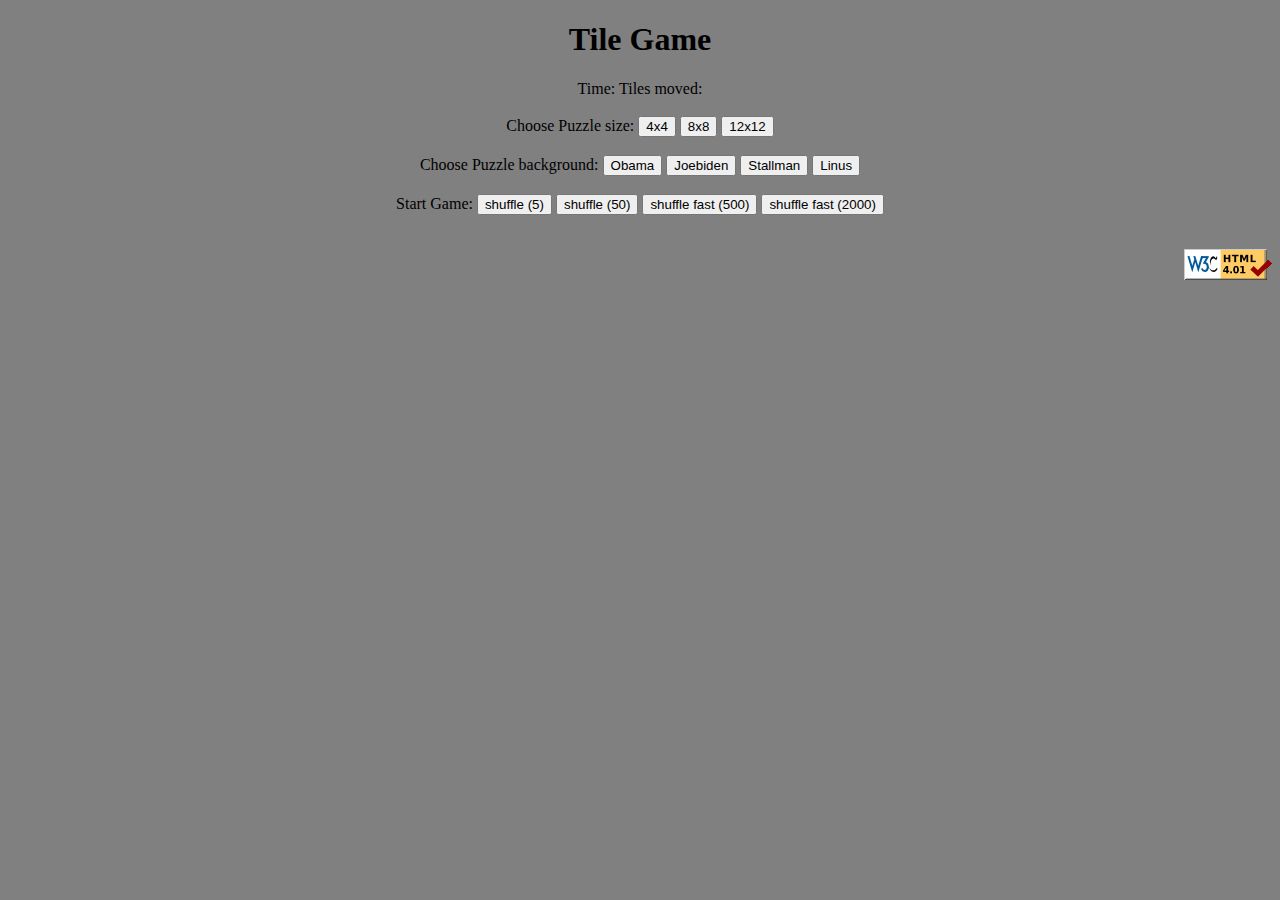
<file: index.html>
<!DOCTYPE html>
<!-- EXTRA FEATURES:
    End of game notification
    game time and music
    extra backgrounds
    different sizes
--!>
<html>
<head>
    <title>Tile Game</title>
    <link rel="stylesheet" type="text/css" href="./style.css">
</head>
<body>

    <h1>Tile Game</h1>

    <!-- end of game extra feature--!>
    <div id="award"></div>
    
    <!-- time and info extra feature--!>
    <div id="info">Time: <span id="time"></span>
                   Tiles moved: <span id="tc"></span>
    </div>


    <br>
    <div id="board"></div>

    Choose Puzzle size:
    <button id="4x4">4x4</button>
    <button id="8x8">8x8</button>
    <button id="12x12">12x12</button>

    <br>
    <br>

    Choose Puzzle background:
    <button id="obama">Obama</button>
    <button id="biden">Joebiden</button>
    <button id="stallman">Stallman</button>
    <button id="linus">Linus</button>

    <br>
    <br>

    Start Game:
    <button id="shuffle5">shuffle (5)</button>
    <button id="shuffle50">shuffle (50)</button>
    <button id="shuffle500">shuffle fast (500)</button>
    <button id="shuffle2000">shuffle fast (2000)</button>

    <script src="index.js"></script>

    <br><br>
    <p><a id=w3c href=https://validator.w3.org/><img src=./pics/w3c.png
          alt="w3c"></a></p>

</body>
</html>
</file>
<file: style.css>
body {
  background-color: grey;
  text-align: center;
}

#board {
  justify-content: center;
  display: grid;
  /*grid-template-columns: repeat(4, auto);*/
  grid-template-rows: repeat(var(--grid-rows), 100px);
  grid-template-columns: repeat(var(--grid-cols), 100px);
  margin: auto;
}

#award {
  color: gold;
}

p {
  justify-content: right;
  text-align: right;
}

.grid-item {
  width: 96px;
  height: 96px;
  font-size: 32px;
  text-align: center;
  color: yellow;
}
</file>
